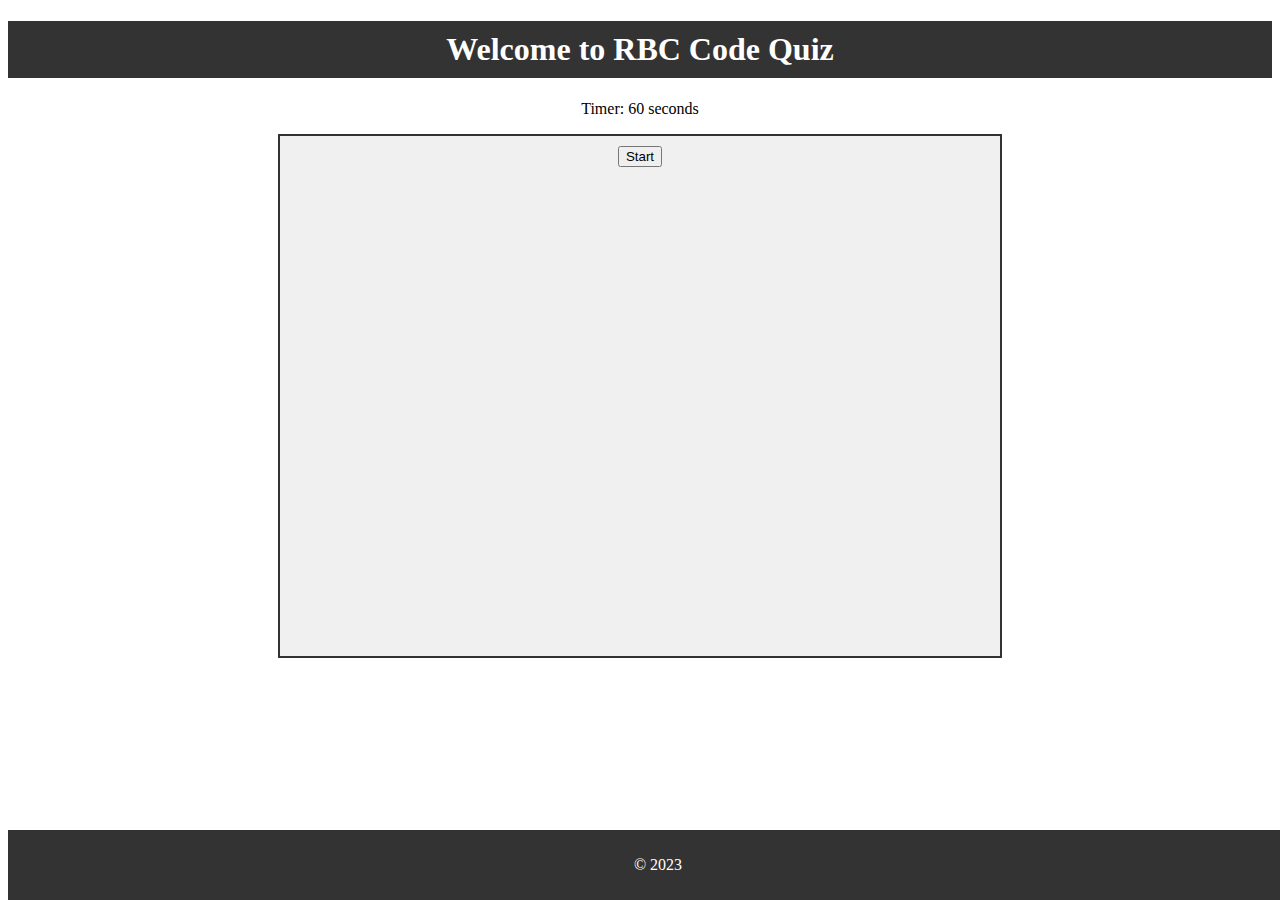
<file: index.html>
<!DOCTYPE html>
<html lang="en">

<head>
    <meta charset="UTF-8">
    <meta name="viewport" content="width=device-width, initial-scale=1.0">
    <title>Document</title>
    <link rel="stylesheet" href="./assets/styles.css">
</head>

<body>
    <h1 id="">Welcome to RBC Code Quiz</h1>


    <section>
        <p id="timer">Timer: 60 seconds</p>
    </section>
    
    <div class="center">

        <div class="box">
            <section>
                <button id="startBtn">Start</button>
            </section>
            
            <section id="questionBox">
                <h2 id="question"></h2>
                <article id="choices">
                    
                </article>
                
            </section>
            
        </div>
    </div>
        

    <script src="./assets/script.js"></script>
</body>
<footer>
    <p>&COPY; 2023 </p>
</footer>

</html>
</file>
<file: assets/styles.css>
* {
    text-align: center;
}

h1 {
    background-color: #333;
    color: #fff;
    text-align: center;
    padding: 10px;
}

.center {
    margin: 0;
    display: flex;
    justify-content: center;
    align-items: center;
    
}

.box {
    width: 700px;
    height: 500px;
    background-color: #f0f0f0;
    border: 2px solid #333;
    padding: 10px;
    text-align: center;
    font-size: 16px;
}

footer {
    position: absolute;
    bottom: 0;
    width: 100%;
    background-color: #333;
    color: #fff;
    text-align: center;
    padding: 10px;
}
</file>
